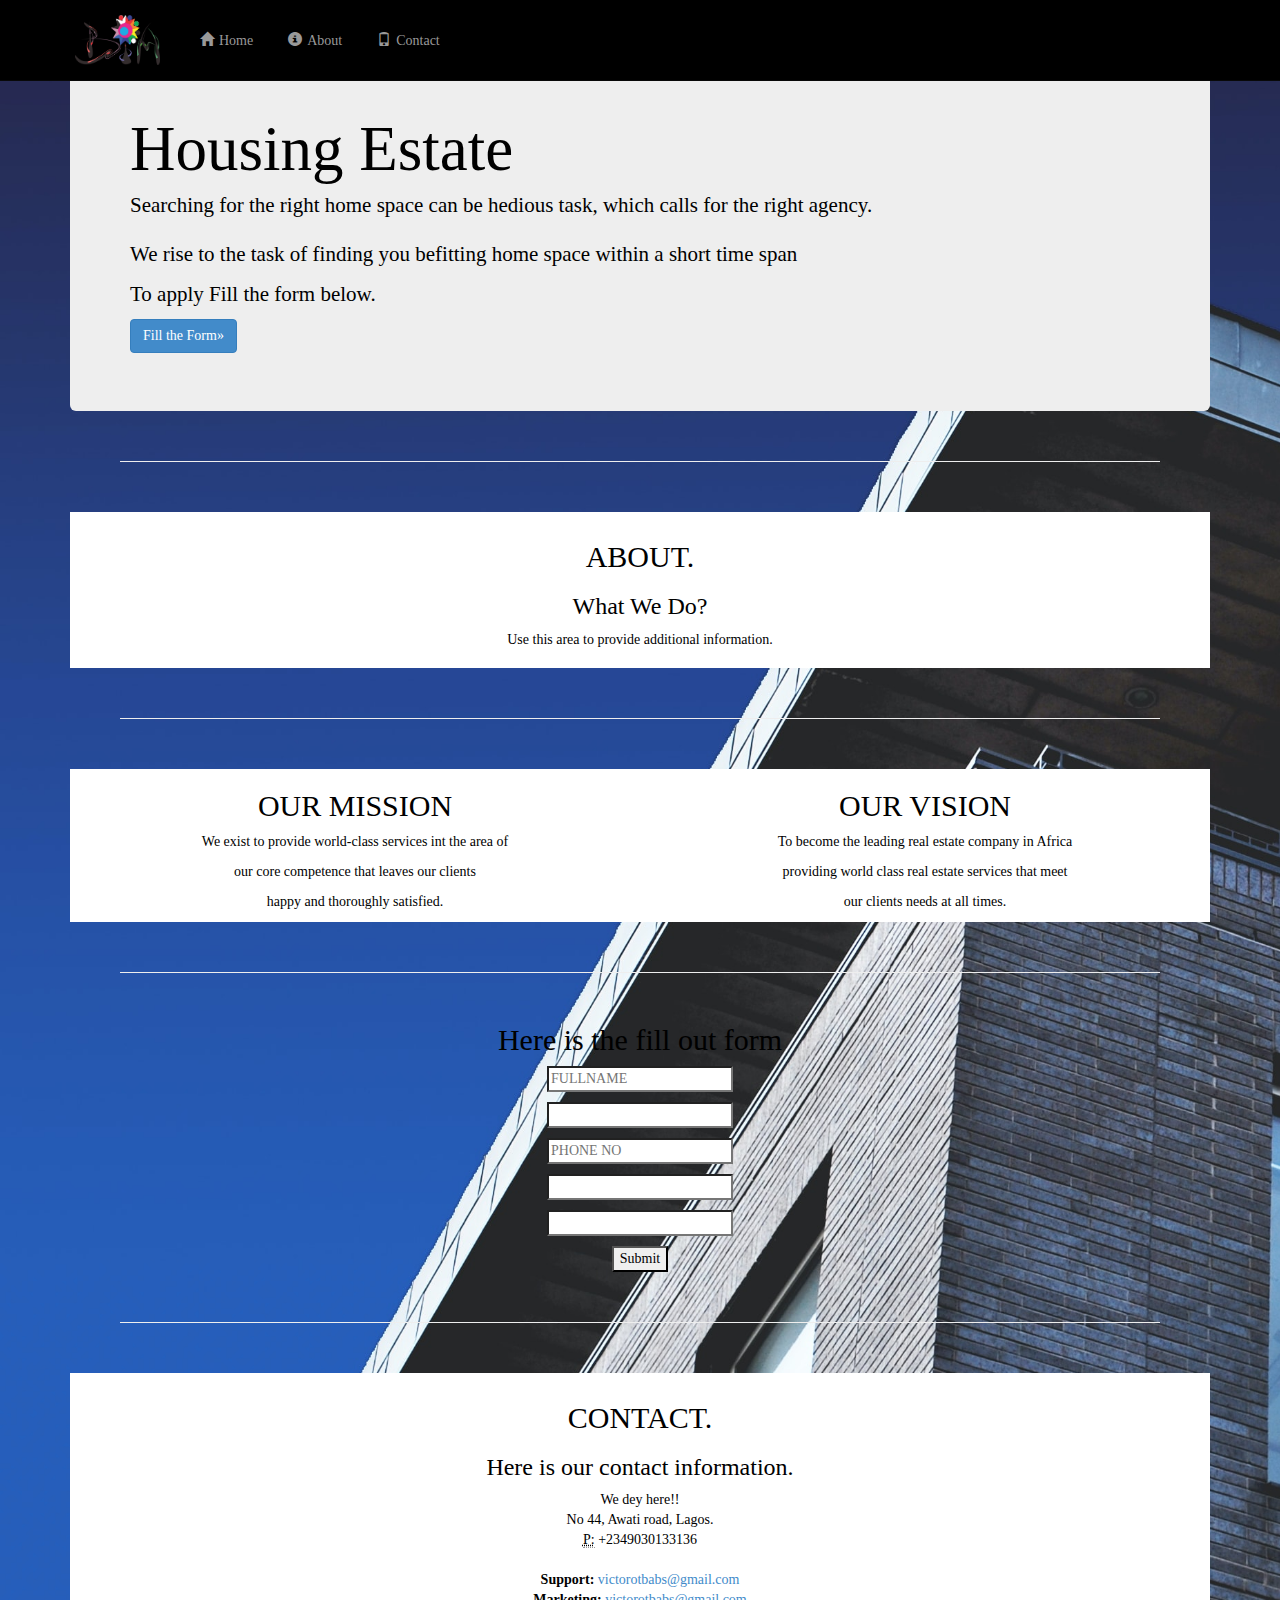
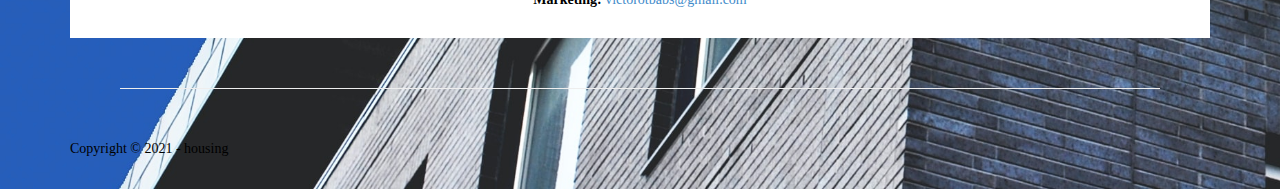
<file: docs/index.html>
<!DOCTYPE html>
<html>
<head>
    <meta charset="utf-8" />
    <meta name="viewport" content="width=device-width, initial-scale=1.0">
    <title>Housing Estate</title>
    <link rel="stylesheet" type="text/css" href="static/content/bootstrap.min.css" />
    <link rel="stylesheet" type="text/css" href="static/content/site.css" />
    <link rel="stylesheet" type="text/css" href="static/content/style.css" />
    <script src="static/scripts/modernizr-2.6.2.js"></script>
</head>

<body>
    <div id="header" class="navbar navbar-inverse navbar-fixed-top">
        <div class="container">
            <div class="navbar-header">
                <button type="button" class="navbar-toggle" data-toggle="collapse" data-target=".navbar-collapse">
                    <span class="icon-bar"></span>
                    <span class="icon-bar"></span>
                    <span class="icon-bar"></span>
                </button>
                <a href="/" class="navbar-brand"><i><img width="85" height="50" src="static/images/BiA.png"/></i></a>
            </div>
            <div class="navbar-collapse collapse">
                <ul class="nav navbar-nav">
                    <li><a href="#home"><i class="glyphicon glyphicon-home"></i>Home</a></li>
                    <li><a href="#abt"><i class="glyphicon glyphicon-info-sign"></i>About</a></li>
                    <li><a href="#cont"><i class="glyphicon glyphicon-phone"></i>Contact</a></li>
                </ul>
            </div>
        </div>
    </div>
    <div id="home"></div>
    <div id="" class="container body-content">
        <div class="jumbotron">
            <h1>Housing Estate</h1>
            <p class="lead">Searching for the right home space can be hedious task, which calls for the right agency.</p>
            <p>We rise to the task of finding you befitting home space within a short time span </p>
            <p>To apply Fill the form below.</p>
            <p><a href="#fform" class="btn btn-primary btn-large">Fill the Form&raquo;</a></p>
        </div>

        <hr id="abt"/>

        <div id="about">
            <h2>ABOUT.</h2>
            <h3>What We Do?</h3>

            <p>Use this area to provide additional information.</p>
        </div>

        <hr />

        <div id="mission-vision" class="row">
            <div class="col-md-6">
                <h2>OUR MISSION</h2>
                <p>We exist to provide world-class services int the area of </p>
                <p>our core competence that leaves our clients</p>
                <p>happy and thoroughly satisfied.</p>
            </div>
            <div class="col-md-6">
                <h2>OUR VISION</h2>
                <p>To become the leading real estate company in Africa</p>
                <p>providing world class real estate services that meet</p>
                <p>our clients needs at all times.</p>

            </div>
        </div>

        <hr id="fform"/>

        <div id="fill-out">
            <h2> Here is the fill out form</h2>
            <form >
                <p><input type="text" placeholder="FULLNAME" name="fullname:" width="200" /></p>
                <p><input type="text" placeholder="" width="200" /></p>
                <p><input type="text" placeholder="PHONE NO" name="phone_no:" width="200" /></p>
                <p><input list="" placeholder="" width="200" /></p>
                <p><input type="text" placeholder="" width="200" height="400" /></p>
                <p id="submit-button"><input type="submit" /></p>
            </form>
        </div>

        <hr id="cont"/>

        <div id="contact">
            <h2>CONTACT.</h2>
            <h3>Here is our contact information.</h3>

            <address>
                We dey here!!<br />
                No 44, Awati road, Lagos. <br />
                <abbr title="Phone">P:</abbr>
                +2349030133136
            </address>

            <address>
                <strong>Support:</strong>   <a href="mailto:">victorotbabs@gmail.com</a><br />
                <strong>Marketing:</strong> <a href="mailto:">victorotbabs@gmail.com</a>
            </address>
        </div>
        <hr />
        <footer>
            <p>Copyright &copy; 2021 - housing</p>
        </footer>
    </div>


    <script src="static/scripts/jquery-1.10.2.js"></script>
    <script src="static/scripts/bootstrap.js"></script>
    <script src="static/scripts/respond.js"></script>

</body>
</html>
</file>
<file: docs/static/content/site.css>
body {
    padding-top: 50px;
    padding-bottom: 20px;
}

/* Set padding to keep content from hitting the edges */
.body-content {
    padding-left: 15px;
    padding-right: 15px;
}

/* Set width on the form input elements since they're 100% wide by default */
input,
select,
textarea {
    max-width: 280px;
}

/* styles for validation helpers */
.field-validation-error {
    color: #b94a48;
}

.field-validation-valid {
    display: none;
}

input.input-validation-error {
    border: 1px solid #b94a48;
}

input[type="checkbox"].input-validation-error {
    border: 0 none;
}

.validation-summary-errors {
    color: #b94a48;
}

.validation-summary-valid {
    display: none;
}
</file>
<file: docs/static/content/style.css>
body
{
    color: black;
    background-image: url("../images/background3.jpg");
    background-size: cover;
    background-repeat: no-repeat;
}

#mission-vision, #about, #contact{
    text-align: center;
   
    background-color: white;
    margin-left: 0;
    margin-right: 0;
}#header{
     background-color: black;
 }
 hr{
     margin: 50px;
 }

 #contact, #about{
     padding: 8px;
 }
 body, h1, h2, h3{
     font-family: 'Berlin Sans FB';
 }

 #fill-out{
     text-align: center;
 }
 i{
     padding: 5px;
 }
 li{
     padding-top: 10px;
 }
</file>
